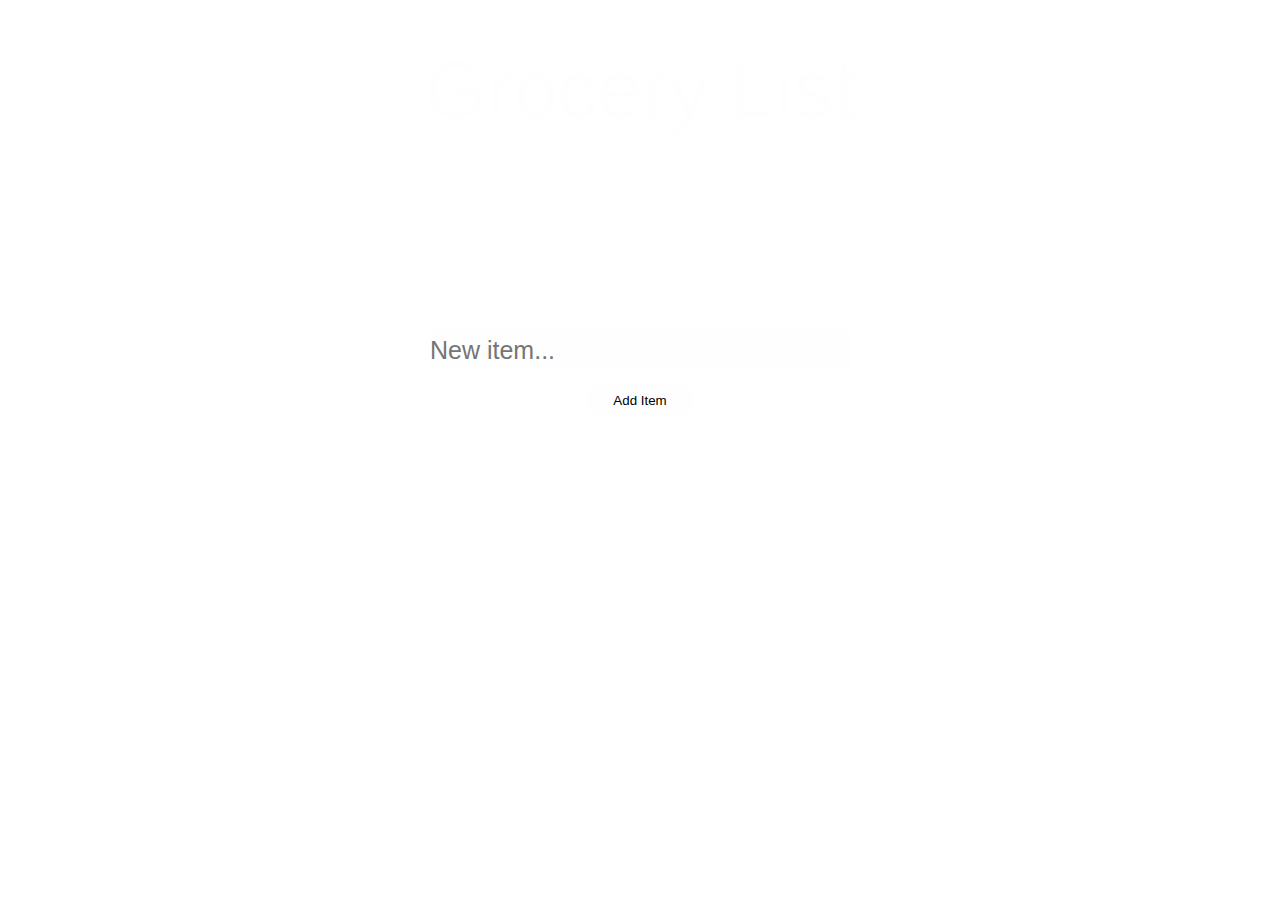
<file: index.html>
<!DOCTYPE html>
<html lang="en">

<head>
    <title>Grocery List 2</title>
    <meta charset="utf-8"/>
    <meta name="viewport" content="width=device-width, initial-scale=1.0">
    <link href="https://stackpath.bootstrapcdn.com/font-awesome/4.7.0/css/font-awesome.min.css" rel="stylesheet" integrity="sha384-wvfXpqpZZVQGK6TAh5PVlGOfQNHSoD2xbE+QkPxCAFlNEevoEH3Sl0sibVcOQVnN" crossorigin="anonymous">
    <link rel="stylesheet" href="reset.css">  <!--reset browser out of default-->
    <link rel="stylesheet" href="styles.css">
</head>

<body>

  <section id="top-section">
    <div class="container">
      <!--<img src="https://ak5.picdn.net/shutterstock/videos/3315995/thumb/1.jpg" alt="">-->
        <h1>Grocery List</h1>
        <div class="input-section">
          <input type="text" id="userInput" maxlength="20" placeholder="New item..."/>
        </div>
        <div class="button-section">
          <button onclick="addItems()" class="addBtn">Add Item</button>
        </div>
    </div>
  </section>

 <section>
   <div class="container">
     <div class="list-container">
       <ul id="myList"></ul>
     </div>
   </div>
 </section>
<script type="text/javascript" src="app.js"></script>
</body>
</html>
</file>
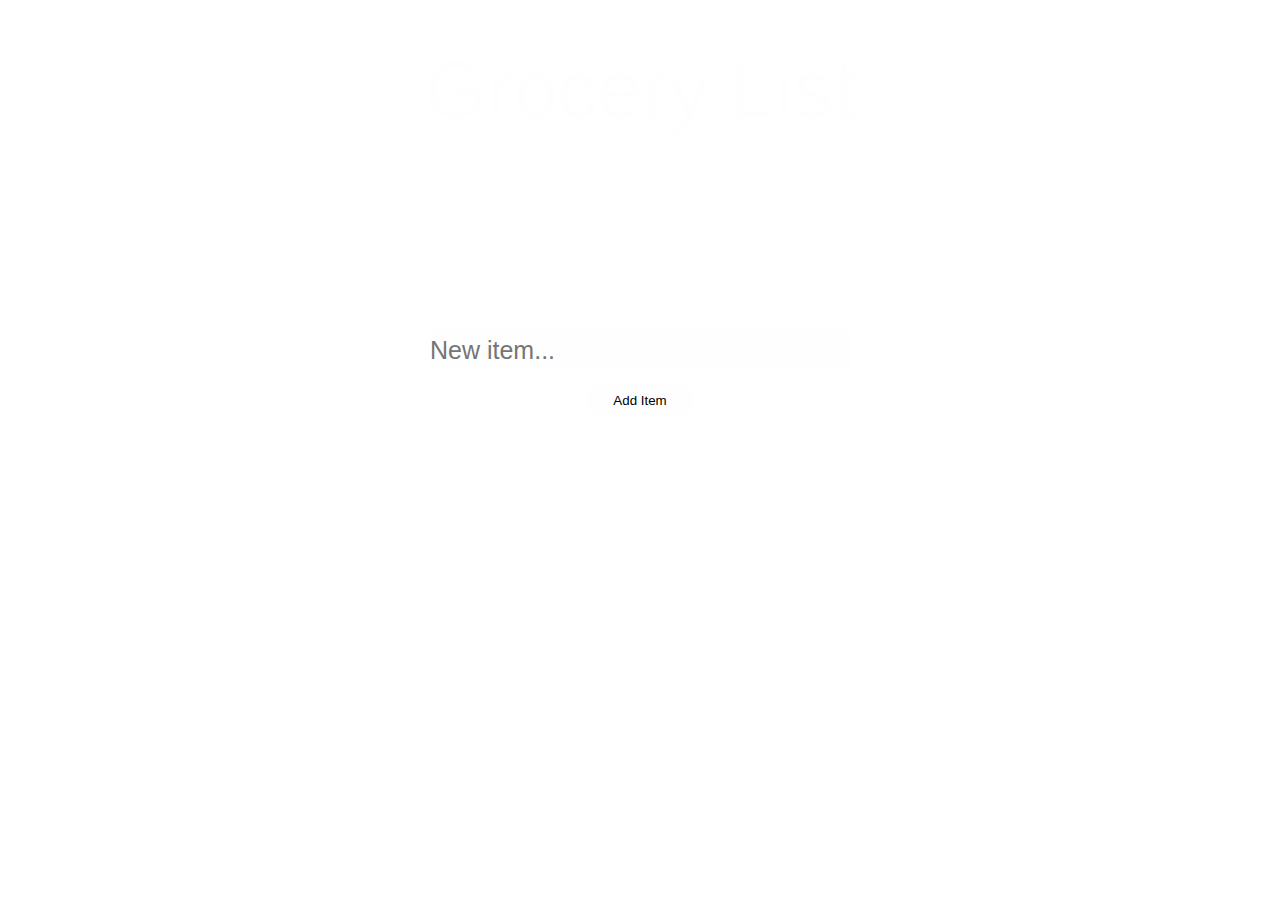
<file: index-2-phone.html>
<!DOCTYPE html>
<html lang="en">

<head>
    <title>Grocery List 2</title>
    <meta charset="utf-8"/>
    <meta name="viewport" content="width=device-width, initial-scale=1.0">
    <link href="https://stackpath.bootstrapcdn.com/font-awesome/4.7.0/css/font-awesome.min.css" rel="stylesheet" integrity="sha384-wvfXpqpZZVQGK6TAh5PVlGOfQNHSoD2xbE+QkPxCAFlNEevoEH3Sl0sibVcOQVnN" crossorigin="anonymous">
    <link rel="stylesheet" href="reset.css">  <!--reset browser out of default-->
    <link rel="stylesheet" href="styles.css">

    <style>
      /* http://meyerweb.com/eric/tools/css/reset/
         v2.0 | 20110126
         License: none (public domain)
      */

      html, body, div, span, applet, object, iframe,
      h1, h2, h3, h4, h5, h6, p, blockquote, pre,
      a, abbr, acronym, address, big, cite, code,
      del, dfn, em, img, ins, kbd, q, s, samp,
      small, strike, strong, sub, sup, tt, var,
      b, u, i, center,
      dl, dt, dd, ol, ul, li,
      fieldset, form, label, legend,
      table, caption, tbody, tfoot, thead, tr, th, td,
      article, aside, canvas, details, embed,
      figure, figcaption, footer, header, hgroup,
      menu, nav, output, ruby, section, summary,
      time, mark, audio, video {
      	margin: 0;
      	padding: 0;
      	border: 0;
      	font-size: 100%;
      	font: inherit;
      	vertical-align: baseline;
      }
      /* HTML5 display-role reset for older browsers */
      article, aside, details, figcaption, figure,
      footer, header, hgroup, menu, nav, section {
      	display: block;
      }
      body {
      	line-height: 1;
      }
      ol, ul {
      	list-style: none;
      }
      blockquote, q {
      	quotes: none;
      }
      blockquote:before, blockquote:after,
      q:before, q:after {
      	content: '';
      	content: none;
      }
      table {
      	border-collapse: collapse;
      	border-spacing: 0;
      }
      * {
        box-sizing: border-box;
      }
      .container {
        max-width: 1100px;
        margin: 0 auto;
        padding: 0 20px;
      }
      /****
      #00A4DB

      **/
      #top-section {
        /*width: 100%;*/
        background: url(https://www.californiabeaches.com/wp-content/uploads/2014/09/bigstock-PalmTreesSantaBarbaraBeach-1000x667.jpg) no-repeat center center fixed;
        -webkit-background-size: cover;
        -moz-background-size: cover;
        -o-background-size: cover;
        background-size: cover;
        height: 525px;
      }
      #top-section h1 {
        font-size: 80px;
        padding-top: 50px;
        text-align: center;
        font-family: sans-serif;
        font-weight: 100;
        color: #FEFEFE;
      }
      #top-section .input-section {
        width: 100%;
        margin-top: 200px;
      }
      #top-section input {
        /*margin-left: 355px;
        margin-top: 150px;*/
        margin: 0 30% 15px 30%;
        border: none;
        border-radius: 10px;
        width: 40%;
        height: 40px;
        font-size: 25px;
        background-color: #FEFEFE;
      }
      #top-section .button-section {
        width: 100%;
      }
      #top-section button {
        display: block;
        /*margin-left: 480px;
        margin-top: 10px;*/
        border: none;
        background-color: #FEFEFE;
        width: 10%;
        height: 30px;
        border-radius: 10px;
        margin: 0 45% 0 45%;
      }
      .addBtn:hover {
        cursor: pointer;
      }

      /***list section***/
      .list-container {
        margin-top: 20px;
      }
      ul {
        font-size: 20px;
        display: block;
        list-style-type: none;
        color: #000000;
      }
      li {
        border: 2px solid black;
        margin-bottom: 10px;
        padding: 5px 10px;
        border-radius: 5px;
        text-align: left;
        background: #ffffff;
        transition: all 0.75s ease;
        -webkit-transition: all 0.75s ease;
        -moz-transition: all 0.75s ease;
        -ms-transition: all 0.75s ease;
        -o-transition: all 0.75 ease;
        font-family: sans-serif;
      }

      /*List Delete button style*/
      li > button {
        float: right;
        text-decoration: none;
        border: none;
        height: 30px;
        width: 30%;
        max-width: 35px;
        position: relative;
        top: -5px;
        left: 10px;
        background: #ffffff;
        font-weight: bold;
        font-size: 20px;
        transition: all 0.75s ease;
        -webkit-transition: all 0.75s ease;
        -moz-transition: all 0.75s ease;
        -ms-transition: all 0.75s ease;
        -o-transition: all 0.75 ease;
      }
      li > button:hover {
        cursor: pointer;
        border: none;
      }
      ul li.checked button {
        background-color: #00D6C0;
      }
      /* When clicked on, add a background color and strike out text */
      ul li.checked {
        background-color: #00D6C0;
        color: #fff;
        text-decoration: line-through;
      }
      /*delete list item style*/
      .delete {
      	display: none;
      }


      @media screen and (max-width: 767px) {
        #top-section h1 {
          font-size: 70px;
        }
        #top-section .input-section {
          margin-top: 175px;
        }
        #top-section input {
          width: 70%;
          margin: 0 15% 15px 15%;
          font-size: 20px;
        }
        #top-section button {
          width: 30%;
          margin: 0 35% 0 35%;
        }
        li > button {
          height: 28px;
          border: none;
        }
      }
    </style>
</head>

<body>

  <section id="top-section">
    <div class="container">
      <!--<img src="https://ak5.picdn.net/shutterstock/videos/3315995/thumb/1.jpg" alt="">-->
        <h1>Grocery List</h1>
        <div class="input-section">
          <input type="text" id="userInput" maxlength="20" placeholder="New item..."/>
        </div>
        <div class="button-section">
          <button onclick="addItems()" class="addBtn">Add Item</button>
        </div>
    </div>
  </section>

 <section>
   <div class="container">
     <div class="list-container">
       <ul id="myList"></ul>
     </div>
   </div>
 </section>

<!--<script type="text/javascript" src="app.js"></script>-->
<script type="text/javascript">

  //List of Global variables
  var enterButton = document.getElementById("addBtn");
  var ul = document.querySelector("ul");
  var input = document.getElementById("userInput");

  // Add a "checked" symbol when clicking on a list item
  var list = document.querySelector('ul');
  list.addEventListener('click', function(ev) {
    if (ev.target.tagName === 'LI') {
      ev.target.classList.toggle('checked');
    }
  }, false);

  //Everything outside of function is to be used within function..see below

  //function to add list items
  function addItems() {
    var input = document.getElementById("userInput");
    var li = document.createElement("li"); // creates an element "li"

    //If nothing is entered into input
      if (input.value === '') {
       alert("Please enter item!");
       document.getElementById('li').style.display = "none"; //this makes sure an empty input field does not create an empty li
      } else { //Adding items to list
       li.appendChild(document.createTextNode(input.value)); //makes text from input field the li text
       ul.appendChild(li); //adds li to ul
       input.value = ""; //Reset text input field
       /*saveList();*/
     }
     //So Far items are being added as list items but no delete button

     //localStorage function
     function saveList() {
      localStorage.storedList = document.getElementById("myList").innerHTML;
    }

     //Need to add a delete button
  	var dBtn = document.createElement("button");
  	dBtn.appendChild(document.createTextNode("X"));
  	li.appendChild(dBtn);

    //Added a delete button to every list item
    dBtn.addEventListener("click", deleteListItem); //eventlistner for delete button to delete li
    //delete item function
    function deleteListItem() {
      li.classList.add("delete"); //Created a CSS delete class and set it to display none to delete item
    }
  }

    //if enter button is used on keyboard to create li instead of addbutton
    input.addEventListener("keypress", addListAfterKeypress);

    function addListAfterKeypress(event) {
      if (event.keyCode ===13) { //this now looks to see if you hit "enter"/"return"
        //the 13 is the enter key's keycode, this could also be display by event.keyCode === 13
        addItems();
      }
    }

    if (localStorage.storedList) {

    }
</script>
</body>
</html>
</file>
<file: styles.css>
* {
    box-sizing: border-box;
  }
  .container {
    max-width: 1100px;
    margin: 0 auto;
    padding: 0 20px;
  }
  /****
  #00A4DB

  **/
  #top-section {
    /*width: 100%;*/
    background: url(https://www.californiabeaches.com/wp-content/uploads/2014/09/bigstock-PalmTreesSantaBarbaraBeach-1000x667.jpg) no-repeat center center fixed;
    -webkit-background-size: cover;
    -moz-background-size: cover;
    -o-background-size: cover;
    background-size: cover;
    height: 525px;
  }
  #top-section h1 {
    font-size: 80px;
    padding-top: 50px;
    text-align: center;
    font-family: sans-serif;
    font-weight: 100;
    color: #FEFEFE;
  }
  #top-section .input-section {
    width: 100%;
    margin-top: 200px;
  }
  #top-section input {
    /*margin-left: 355px;
    margin-top: 150px;*/
    margin: 0 30% 15px 30%;
    border: none;
    border-radius: 10px;
    width: 40%;
    height: 40px;
    font-size: 25px;
    background-color: #FEFEFE;
  }
  #top-section input:focus {
    border: none;
    outline: none;
  }
  #top-section .button-section {
    width: 100%;
  }
  #top-section button {
    display: block;
    /*margin-left: 480px;
    margin-top: 10px;*/
    border: none;
    background-color: #FEFEFE;
    width: 10%;
    height: 30px;
    border-radius: 10px;
    margin: 0 45% 0 45%;
  }
  #top-section button {
    border: none;
    outline: none;
  }
  .addBtn:hover {
    cursor: pointer;
  }

  /***list section***/
  .list-container {
    margin-top: 20px;
  }
  ul {
    font-size: 20px;
    display: block;
    list-style-type: none;
    color: #000000;
  }
  li {
    border: 2px solid black;
    margin-bottom: 10px;
    padding: 5px 10px;
    border-radius: 5px;
    text-align: left;
    background: #ffffff;
    transition: all 0.75s ease;
    -webkit-transition: all 0.75s ease;
    -moz-transition: all 0.75s ease;
    -ms-transition: all 0.75s ease;
    -o-transition: all 0.75 ease;
    font-family: sans-serif;
  }

  /*List Delete button style*/
  li > button {
    float: right;
    text-decoration: none;
    border: none;
    height: 30px;
    width: 30%;
    max-width: 35px;
    position: relative;
    top: -5px;
    left: 10px;
    background: #ffffff;
    font-weight: bold;
    font-size: 20px;
    transition: all 0.75s ease;
    -webkit-transition: all 0.75s ease;
    -moz-transition: all 0.75s ease;
    -ms-transition: all 0.75s ease;
    -o-transition: all 0.75 ease;
  }
  li > button:hover {
    cursor: pointer;
    border: none;
  }
  ul li.checked button {
    background-color: #00D6C0;
  }
  /* When clicked on, add a background color and strike out text */
  ul li.checked {
    background-color: #00D6C0;
    color: #fff;
    text-decoration: line-through;
  }
  /*delete list item style*/
  .delete {
      display: none;
  }


  @media screen and (max-width: 767px) {
    #top-section h1 {
      font-size: 70px;
    }
    #top-section .input-section {
      margin-top: 175px;
    }
    #top-section input {
      width: 70%;
      margin: 0 15% 15px 15%;
      font-size: 20px;
    }
    #top-section button {
      width: 30%;
      margin: 0 35% 0 35%;
    }
    li > button {
      height: 28px;
      border: none;
    }
  }
</file>
